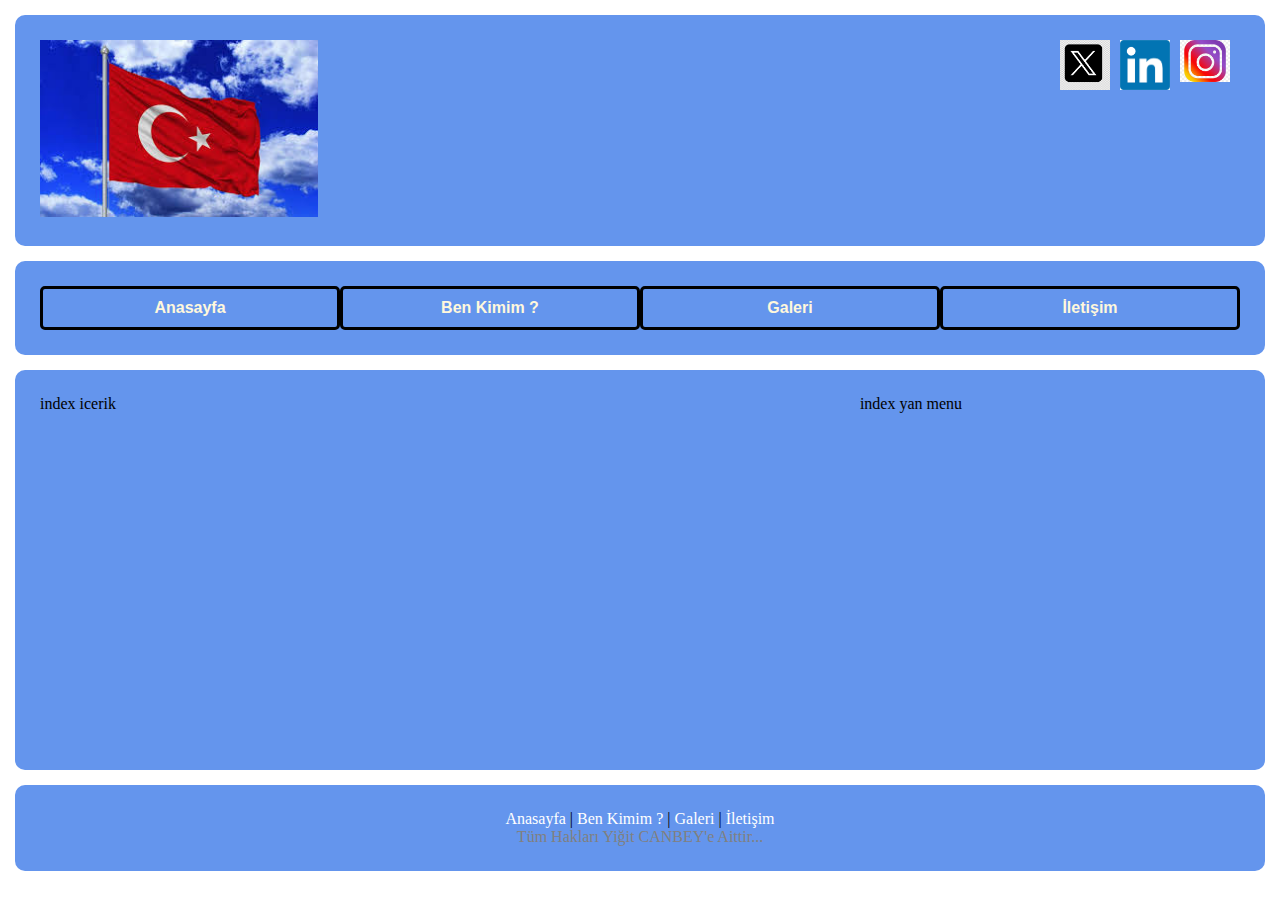
<file: index.html>
<!DOCTYPE html>
<html lang="tr">
    <head>
        <meta charset="utf-8">
        <title>Samoyed</title>
        <meta name="description" content="Samoyed yavru tatlı köpek">
        <meta name="keywords" content="samoyed,köpek,yavru köpek, beyaz köpek, tatlı köpek, kutup köpeği">
        <meta name="viewport" content="width=device-width, initial-scale=1">
        <link rel="stylesheet" href="style.css">
    </head>
    <body>
        <!--Header bölümü-->
        <header id="ust" class="row">
            <div id="foto" class="col-3">
                <a href="index.html"><img src="bayrak.jpeg" alt="TÜRK BAYRAĞI"></a>
            
            </div>
            <div id="sosyal" class="col-9">
                <div id="ikon">
                    <a href="https://www.instagram.com/ygtcanbey?igsh=MThidDB4cnFhcnp5cQ==">
                    <img src="social/insta.png" alt="">
                    </a>
                </div>
                <div id="ikon">
                    <a href="https://www.linkedin.com/in/yi%C4%9Fit-canbey-b340a2279/"> <img src="social/linkedin.png" alt="linkedin"></a>
                   
                </div>
                <div id="ikon">
                    <a href="https://x.com/YgtCANBEY">
                        <img src="social/x.png" alt="x">
                    </a>
                </div>
            </div>
        </header>
        <!--Navigator bölümü-->
        <nav id="menu" class="row">
            <div id="anamenu" class="col-12">
                <ul>
                    <li><a href="index.html">Anasayfa</a></li>
                    <li><a href="ben_kimim.html">Ben Kimim ?</a></li>
                    <li><a href="galeri.html">Galeri</a></li>
                    <li><a href="iletisim.html">İletişim</a></li>
                </ul>
            </div>
        </nav>
        <!--İçerik ve yan menü bölümü-->
        <div id="orta" class="row">
            <section id="icerik" class="col-8">
                index icerik
            </section>
            <aside id="yanmenu" class="col-4">
                index yan menu
            </aside>
        </div>
        <!--Alt menü-->
        <footer id="alt" class="row">
            <div id="altmenu" class="col-12">
                    <a href="index.html">Anasayfa</a> |
                    <a href="ben_kimim.html">Ben Kimim ?</a> |
                    <a href="galeri.html">Galeri</a> |
                    <a href="iletisim.html">İletişim</a>
                    <p>Tüm Hakları Yiğit CANBEY'e Aittir...</p>
            </div>
        </footer>
    </body>
</html>
</file>
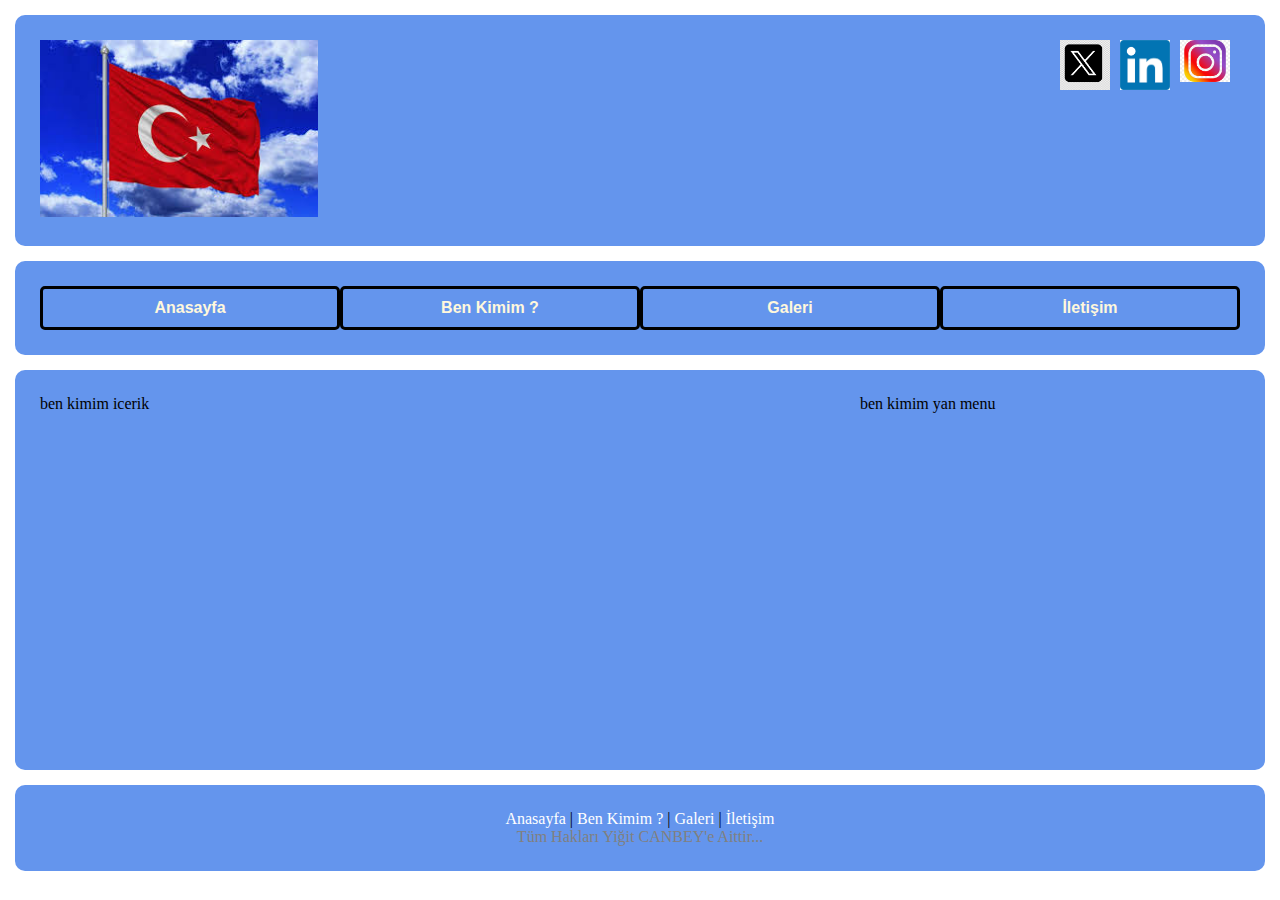
<file: ben_kimim.html>
<!DOCTYPE html>
<html lang="tr">
    <head>
        <meta charset="utf-8">
        <title>Samoyed</title>
        <meta name="description" content="Samoyed yavru tatlı köpek">
        <meta name="keywords" content="samoyed,köpek,yavru köpek, beyaz köpek, tatlı köpek, kutup köpeği">
        <meta name="viewport" content="width=device-width, initial-scale=1">
        <link rel="stylesheet" href="style.css">
    </head>
    <body>
        <!--Header bölümü-->
        <header id="ust" class="row">
            <div id="foto" class="col-3">
                <a href="index.html"><img src="bayrak.jpeg" alt="TÜRK BAYRAĞI"></a>
            
            </div>
            <div id="sosyal" class="col-9">
                <div id="ikon">
                    <a href="https://www.instagram.com/ygtcanbey?igsh=MThidDB4cnFhcnp5cQ==">
                    <img src="social/insta.png" alt="">
                    </a>
                </div>
                <div id="ikon">
                    <a href="https://www.linkedin.com/in/yi%C4%9Fit-canbey-b340a2279/"> <img src="social/linkedin.png" alt="linkedin"></a>
                   
                </div>
                <div id="ikon">
                    <a href="https://x.com/YgtCANBEY">
                        <img src="social/x.png" alt="x">
                    </a>
                </div>
            </div>
        </header>
        <!--Navigator bölümü-->
        <nav id="menu" class="row">
            <div id="anamenu" class="col-12">
                <ul>
                    <li><a href="index.html">Anasayfa</a></li>
                    <li><a href="ben_kimim.html">Ben Kimim ?</a></li>
                    <li><a href="galeri.html">Galeri</a></li>
                    <li><a href="iletisim.html">İletişim</a></li>
                </ul>
            </div>
        </nav>
        <!--İçerik ve yan menü bölümü-->
        <div id="orta" class="row">
            <section id="icerik" class="col-8">
                ben kimim icerik
            </section>
            <aside id="yanmenu" class="col-4">
                ben kimim yan menu
            </aside>
        </div>
        <!--Alt menü-->
        <footer id="alt" class="row">
            <div id="altmenu" class="col-12">
                    <a href="index.html">Anasayfa</a> |
                    <a href="ben_kimim.html">Ben Kimim ?</a> |
                    <a href="galeri.html">Galeri</a> |
                    <a href="iletisim.html">İletişim</a>
                    <p>Tüm Hakları Yiğit CANBEY'e Aittir...</p>
            </div>
        </footer>
    </body>
</html>
</file>
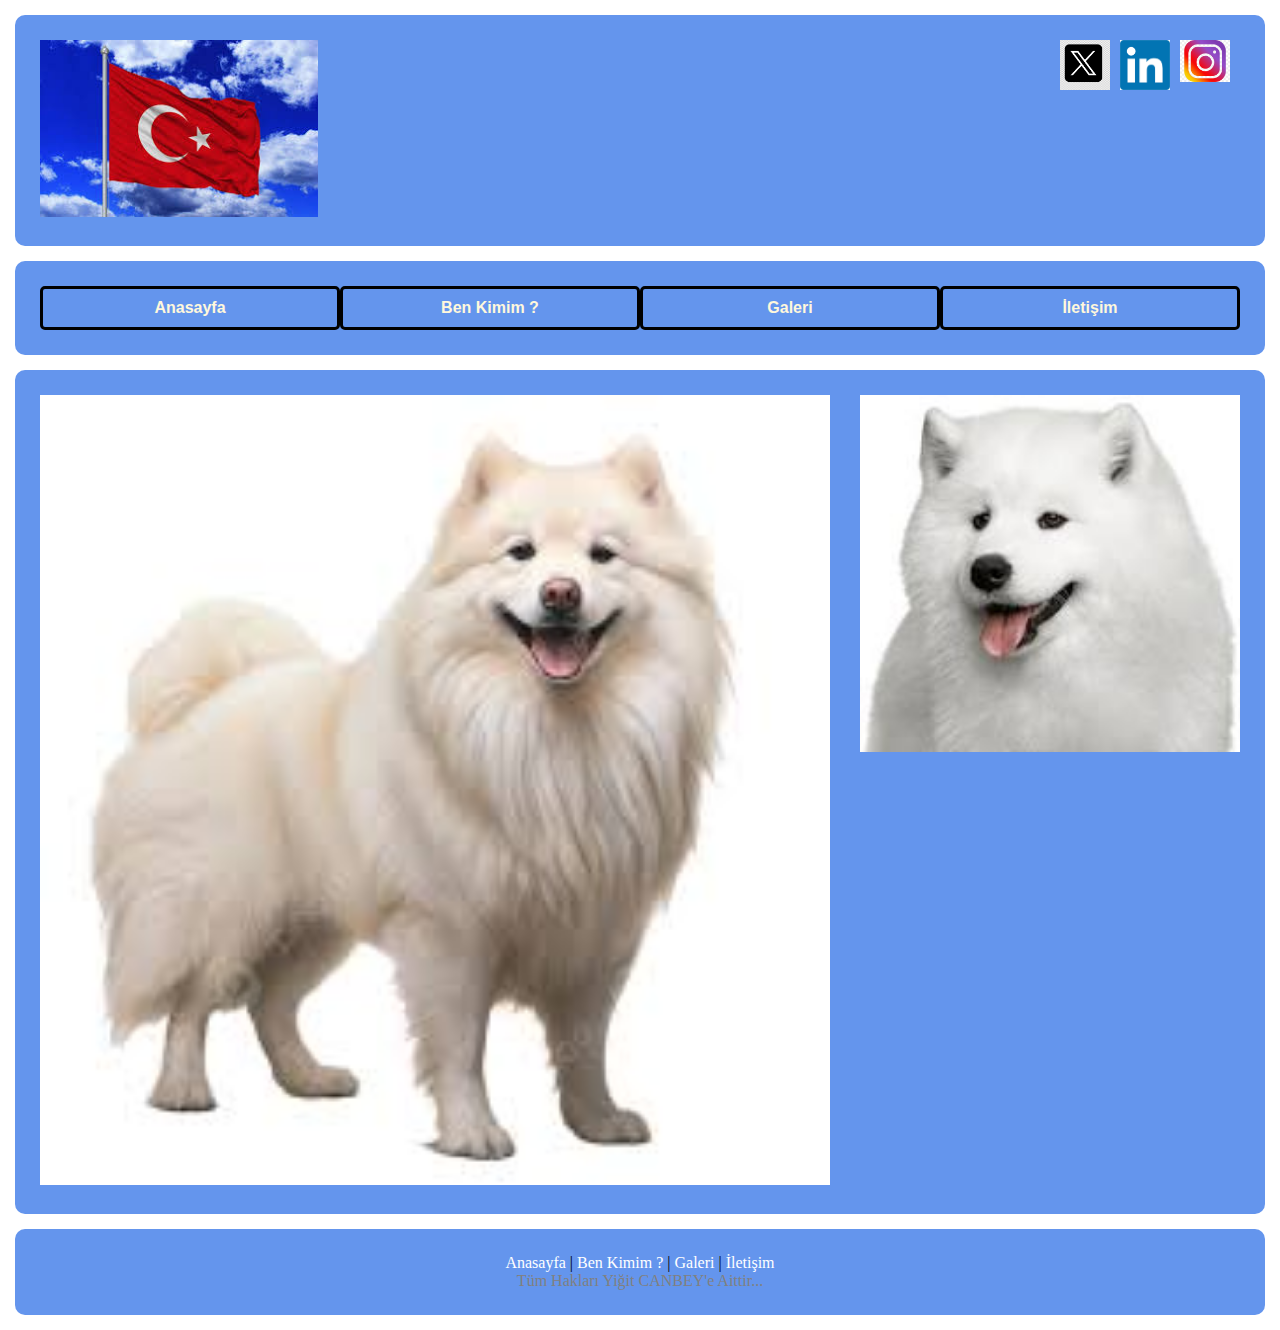
<file: galeri.html>
<!DOCTYPE html>
<html lang="tr">
    <head>
        <meta charset="utf-8">
        <title>Samoyed</title>
        <meta name="description" content="Samoyed yavru tatlı köpek">
        <meta name="keywords" content="samoyed,köpek,yavru köpek, beyaz köpek, tatlı köpek, kutup köpeği">
        <meta name="viewport" content="width=device-width, initial-scale=1">
        <link rel="stylesheet" href="style.css">
    </head>
    <body>
        <!--Header bölümü-->
        <header id="ust" class="row">
            <div id="foto" class="col-3">
                <a href="index.html"><img src="bayrak.jpeg" alt="TÜRK BAYRAĞI"></a>
            
            </div>
            <div id="sosyal" class="col-9">
                <div id="ikon">
                    <a href="https://www.instagram.com/ygtcanbey?igsh=MThidDB4cnFhcnp5cQ==">
                    <img src="social/insta.png" alt="">
                    </a>
                </div>
                <div id="ikon">
                    <a href="https://www.linkedin.com/in/yi%C4%9Fit-canbey-b340a2279/"> <img src="social/linkedin.png" alt="linkedin"></a>
                   
                </div>
                <div id="ikon">
                    <a href="https://x.com/YgtCANBEY">
                        <img src="social/x.png" alt="x">
                    </a>
                </div>
            </div>
        </header>
        <!--Navigator bölümü-->
        <nav id="menu" class="row">
            <div id="anamenu" class="col-12">
                <ul>
                    <li><a href="index.html">Anasayfa</a></li>
                    <li><a href="ben_kimim.html">Ben Kimim ?</a></li>
                    <li><a href="galeri.html">Galeri</a></li>
                    <li><a href="iletisim.html">İletişim</a></li>
                </ul>
            </div>
        </nav>
        <!--İçerik ve yan menü bölümü-->
        <div id="orta" class="row">
            <section id="icerik" class="col-8">
                <img src="boydan.jpeg" alt="samoyed">
            </section>
            <aside id="yanmenu" class="col-4">
                <img src="kafa.jpeg" alt="samoyed">
            </aside>
        </div>
        <!--Alt menü-->
        <footer id="alt" class="row">
            <div id="altmenu" class="col-12">
                    <a href="index.html">Anasayfa</a> |
                    <a href="ben_kimim.html">Ben Kimim ?</a> |
                    <a href="galeri.html">Galeri</a> |
                    <a href="iletisim.html">İletişim</a>
                    <p>Tüm Hakları Yiğit CANBEY'e Aittir...</p>
            </div>
        </footer>
    </body>
</html>
</file>
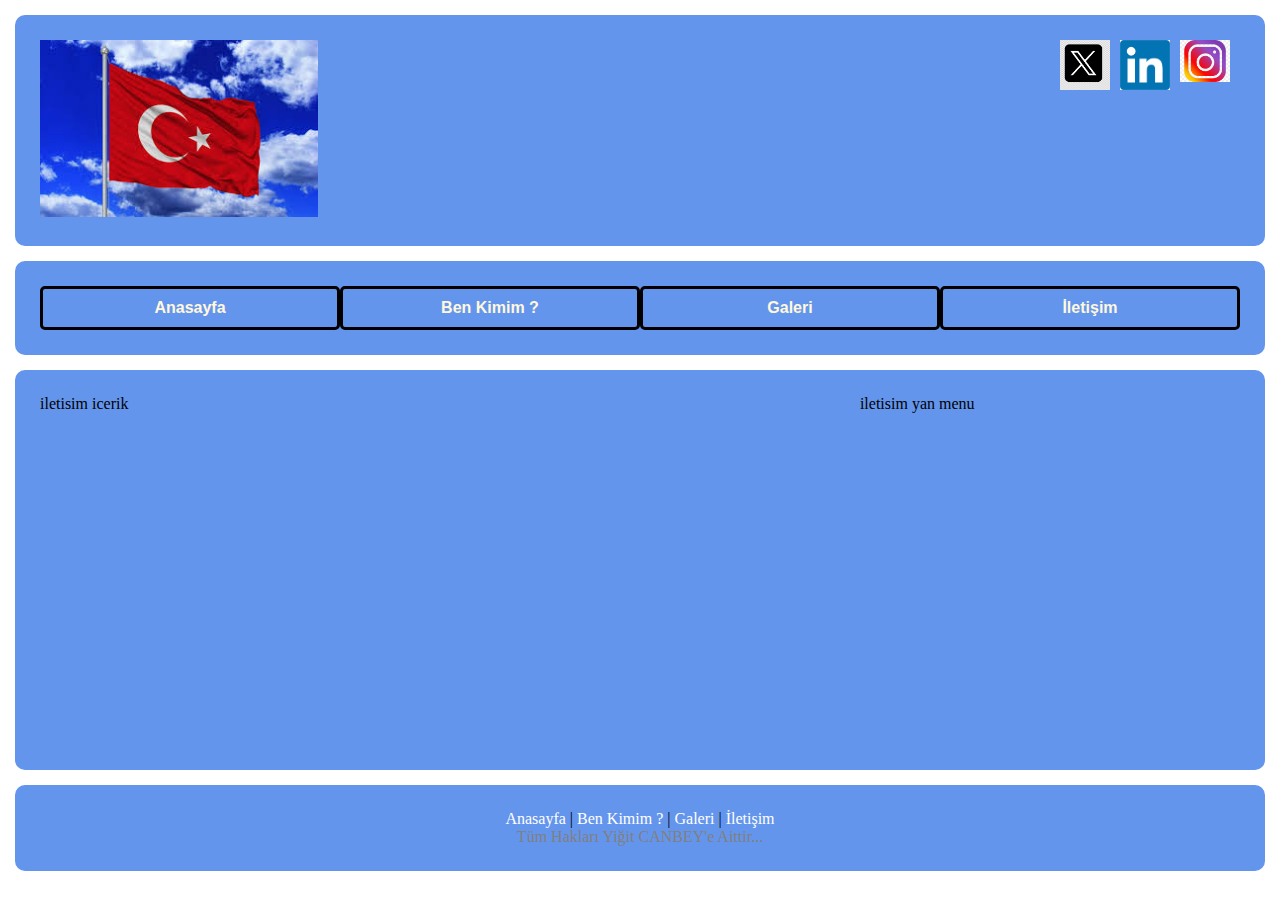
<file: iletisim.html>
<!DOCTYPE html>
<html lang="tr">
    <head>
        <meta charset="utf-8">
        <title>Samoyed</title>
        <meta name="description" content="Samoyed yavru tatlı köpek">
        <meta name="keywords" content="samoyed,köpek,yavru köpek, beyaz köpek, tatlı köpek, kutup köpeği">
        <meta name="viewport" content="width=device-width, initial-scale=1">
        <link rel="stylesheet" href="style.css">
    </head>
    <body>
        <!--Header bölümü-->
        <header id="ust" class="row">
            <div id="foto" class="col-3">
                <a href="index.html"><img src="bayrak.jpeg" alt="TÜRK BAYRAĞI"></a>
            
            </div>
            <div id="sosyal" class="col-9">
                <div id="ikon">
                    <a href="https://www.instagram.com/ygtcanbey?igsh=MThidDB4cnFhcnp5cQ==">
                    <img src="social/insta.png" alt="">
                    </a>
                </div>
                <div id="ikon">
                    <a href="https://www.linkedin.com/in/yi%C4%9Fit-canbey-b340a2279/"> <img src="social/linkedin.png" alt="linkedin"></a>
                   
                </div>
                <div id="ikon">
                    <a href="https://x.com/YgtCANBEY">
                        <img src="social/x.png" alt="x">
                    </a>
                </div>
            </div>
        </header>
        <!--Navigator bölümü-->
        <nav id="menu" class="row">
            <div id="anamenu" class="col-12">
                <ul>
                    <li><a href="index.html">Anasayfa</a></li>
                    <li><a href="ben_kimim.html">Ben Kimim ?</a></li>
                    <li><a href="galeri.html">Galeri</a></li>
                    <li><a href="iletisim.html">İletişim</a></li>
                </ul>
            </div>
        </nav>
        <!--İçerik ve yan menü bölümü-->
        <div id="orta" class="row">
            <section id="icerik" class="col-8">
                iletisim icerik
            </section>
            <aside id="yanmenu" class="col-4">
                iletisim yan menu
            </aside>
        </div>
        <!--Alt menü-->
        <footer id="alt" class="row">
            <div id="altmenu" class="col-12">
                    <a href="index.html">Anasayfa</a> |
                    <a href="ben_kimim.html">Ben Kimim ?</a> |
                    <a href="galeri.html">Galeri</a> |
                    <a href="iletisim.html">İletişim</a>
                    <p>Tüm Hakları Yiğit CANBEY'e Aittir...</p>
            </div>
        </footer>
    </body>
</html>
</file>
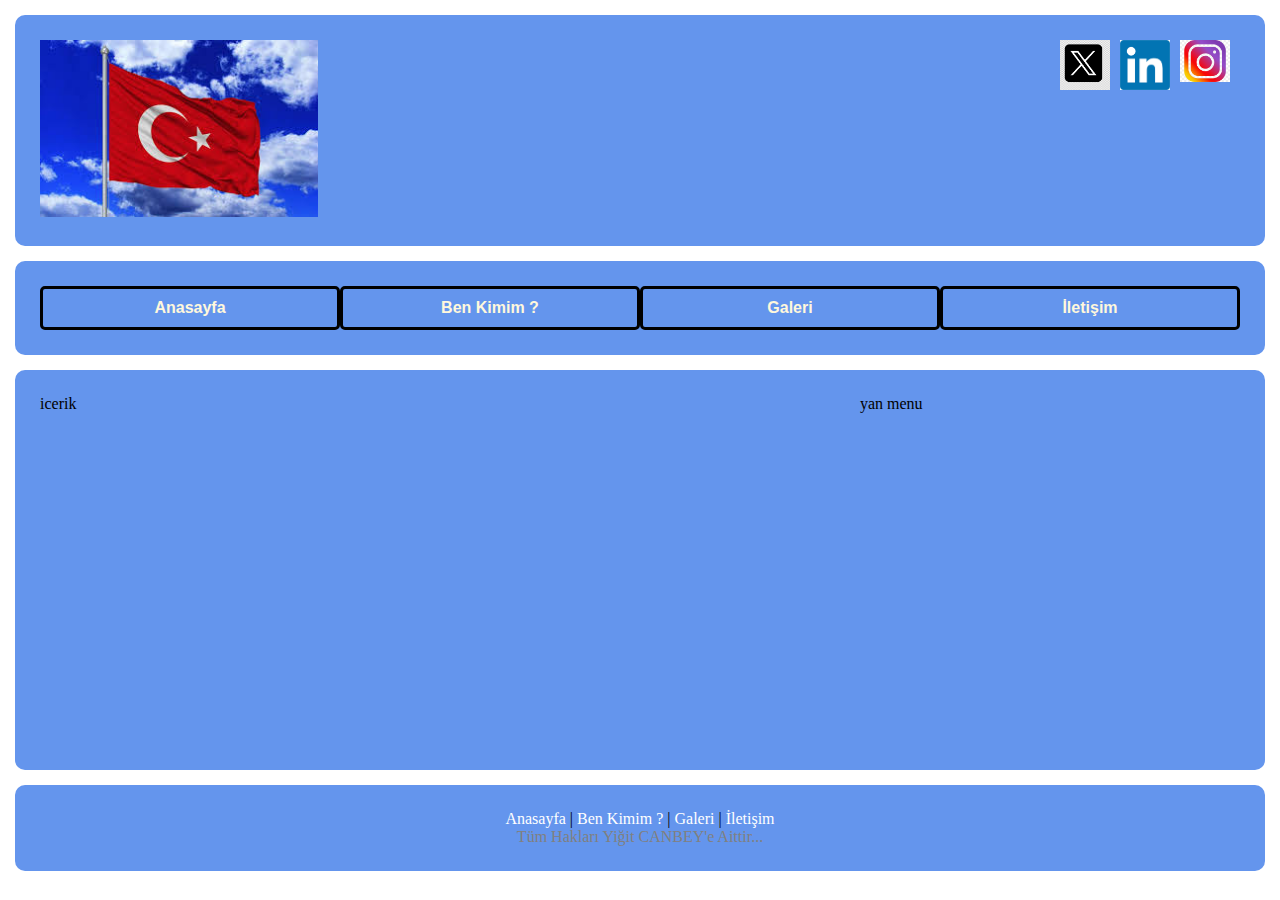
<file: sablon.html>
<!DOCTYPE html>
<html lang="tr">
    <head>
        <meta charset="utf-8">
        <title>Samoyed</title>
        <meta name="description" content="Samoyed yavru tatlı köpek">
        <meta name="keywords" content="samoyed,köpek,yavru köpek, beyaz köpek, tatlı köpek, kutup köpeği">
        <meta name="viewport" content="width=device-width, initial-scale=1">
        <link rel="stylesheet" href="style.css">
    </head>
    <body>
        <!--Header bölümü-->
        <header id="ust" class="row">
            <div id="foto" class="col-3">
                <a href="index.html"><img src="bayrak.jpeg" alt="TÜRK BAYRAĞI"></a>
            
            </div>
            <div id="sosyal" class="col-9">
                <div id="ikon">
                    <a href="https://www.instagram.com/ygtcanbey?igsh=MThidDB4cnFhcnp5cQ==">
                    <img src="/social/insta.png" alt="">
                    </a>
                </div>
                <div id="ikon">
                    <a href="https://www.linkedin.com/in/yi%C4%9Fit-canbey-b340a2279/"> <img src="/social/linkedin.png" alt="linkedin"></a>
                   
                </div>
                <div id="ikon">
                    <a href="https://x.com/YgtCANBEY">
                        <img src="/social/x.png" alt="x">
                    </a>
                </div>
            </div>
        </header>
        <!--Navigator bölümü-->
        <nav id="menu" class="row">
            <div id="anamenu" class="col-12">
                <ul>
                    <li><a href="index.html">Anasayfa</a></li>
                    <li><a href="ben_kimim.html">Ben Kimim ?</a></li>
                    <li><a href="galeri.html">Galeri</a></li>
                    <li><a href="iletisim.html">İletişim</a></li>
                </ul>
            </div>
        </nav>
        <!--İçerik ve yan menü bölümü-->
        <div id="orta" class="row">
            <section id="icerik" class="col-8">
                icerik
            </section>
            <aside id="yanmenu" class="col-4">
                yan menu
            </aside>
        </div>
        <!--Alt menü-->
        <footer id="alt" class="row">
            <div id="altmenu" class="col-12">
                    <a href="index.html">Anasayfa</a> |
                    <a href="ben_kimim.html">Ben Kimim ?</a> |
                    <a href="galeri.html">Galeri</a> |
                    <a href="iletisim.html">İletişim</a>
                    <p>Tüm Hakları Yiğit CANBEY'e Aittir...</p>
            </div>
        </footer>
    </body>
</html>
</file>
<file: style.css>
/*kutular sabit genişlikte*/
*{
    box-sizing: border-box;
    padding: 0px;
    margin: 0px;
}

/*kutu genişlikleri*/
.col-1{width: 8.33%;}
.col-2{width: 16.66%;}
.col-3{width: 25%;}
.col-4{width: 33.33%;}
.col-5{width: 41.66%;}
.col-6{width: 50%;}
.col-7{width: 58.33%;}
.col-8{width: 66.66%;}
.col-9{width: 75%;}
.col-10{width: 83.33%;}
.col-11{width: 91,66%;}
.col-12{width: 100%;}

/*satırlar için*/
.row{
   /*  border: 2px solid blue; */
    background-color: cornflowerblue;
    margin: 15px;
    padding: 10px;
    border-radius: 10px;
}

/*satırların alt alta olması için*/
.row::after{
    content: "";
    clear: both;
    display: table;
}

/*tepkisel resim*/
img{
    width: 100%;
    height: auto;
}

/*aynı satırdaki kutuların yan yana olması için*/
[class*="col-"]{
    float: left;
    padding: 15px;
    /*border: 1px solid green;*/
    /* background-color: cornsilk; */
    border-radius: 10px;
}

/*500px'den daha küçük ekranlar için*/
@media screen and (max-width: 500px) {
    [class*= "col-"]{width: 100%}
}

/*kutu yükseklikleri*/
#ust{min-height: 100px;}
#menu{min-height: 50px;}
#orta{min-height: 400px;}
#alt{min-height: 50px;}

/*social media ikons*/
#ikon{
    width: 50px;
    float: right;
    margin-right: 10px;
}

/*ana menu*/
#menu #anamenu ul{
    list-style-type: none;
}

#menu #anamenu ul li{
     border: 3px solid black; 
    width: 25%;
    float: left;
    background-color: cornflowerblue;
    border-radius: 5px;
    padding: 10px;
    text-align: center;
}

/*menu içindeki anamenunun ul tagının li tagında
width 500px'den küçükse genişliği 100% yap
(tepkisel buton)*/
@media screen and (max-width:500px) {
    #menu #anamenu ul li{width: 100%;}
}

/*anamenu linkleri*/

#menu #anamenu a{
    color: cornsilk;
    font-family: Verdana, Geneva, Tahoma, sans-serif;
    font-weight: bold;
    padding: 2px;
    text-decoration: none;
}

/*mouse üzerine gittiğinde*/
#menu #anamenu a:hover{
    color: black;
    text-decoration: underline;
}

/*active and visited*/
#menu #anamenu a:active, a:visited{
    color: blueviolet;
}

/*alt menu*/
#alt #altmenu{
    text-align: center;
}
#alt #altmenu a{
    text-decoration: none;
    color: white;
}
#alt #altmenu p{
    color: grey;
}
</file>
